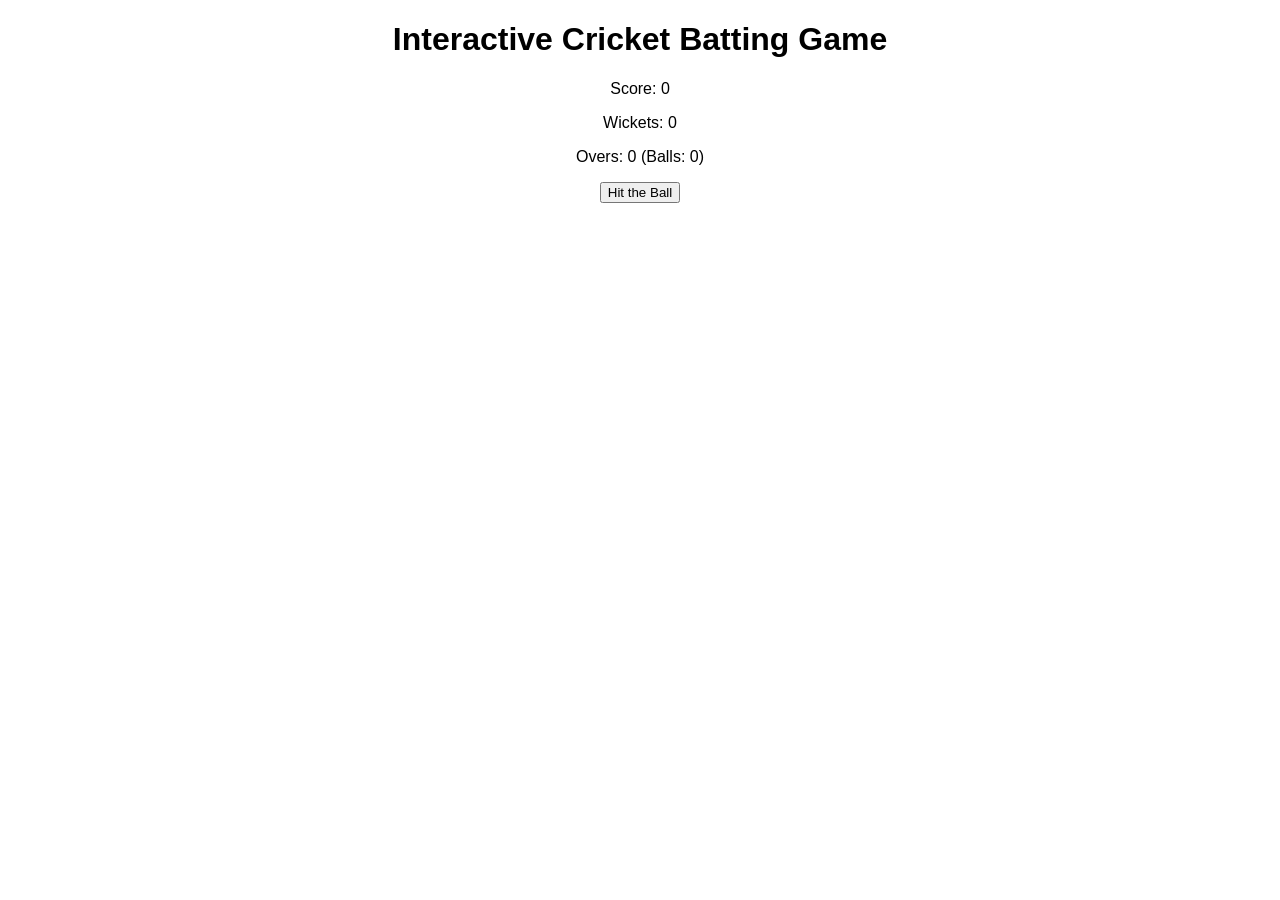
<file: cricket_game.html>
<!DOCTYPE html>
<html lang="en">
<head>
    <meta charset="UTF-8">
    <meta name="viewport" content="width=device-width, initial-scale=1.0">
    <title>Interactive Cricket Game</title>
    <style>
        body { text-align: center; font-family: Arial, sans-serif; }
        .game-info { margin: 20px; }
    </style>
</head>
<body>
    <h1>Interactive Cricket Batting Game</h1>
    <div class="game-info">
        <p>Score: <span id="score">0</span></p>
        <p>Wickets: <span id="wickets">0</span></p>
        <p>Overs: <span id="overs">0</span> (Balls: <span id="balls">0</span>)</p>
        <button id="hitBtn">Hit the Ball</button>
    </div>
    
    <script>
        let score = 0;
        let wickets = 0;
        let balls = 0;
        const oversLimit = 6; // 6 balls per over
        const totalOvers = 5; // total overs to be played
        let totalBalls = totalOvers * oversLimit;

        document.getElementById('hitBtn').onclick = function() {
            if (balls < totalBalls) {
                const run = Math.floor(Math.random() * 7); // Random runs between 0 to 6
                if (run === 6) {
                    alert('Great Shot! You scored a Six!');
                } else if (run === 0) {
                    wickets++;
                    alert('Out! You lost a wicket!');
                } else {
                    score += run;
                    alert('You scored ' + run + ' run(s)');
                }

                balls++;
                updateGameInfo();
            } else {
                alert('Innings Over! Final Score: ' + score);
            }
        };

        function updateGameInfo() {
            document.getElementById('score').textContent = score;
            document.getElementById('wickets').textContent = wickets;
            document.getElementById('balls').textContent = balls % oversLimit;
            document.getElementById('overs').textContent = Math.floor(balls / oversLimit);
        }
    </script>
</body>
</html>
</file>
